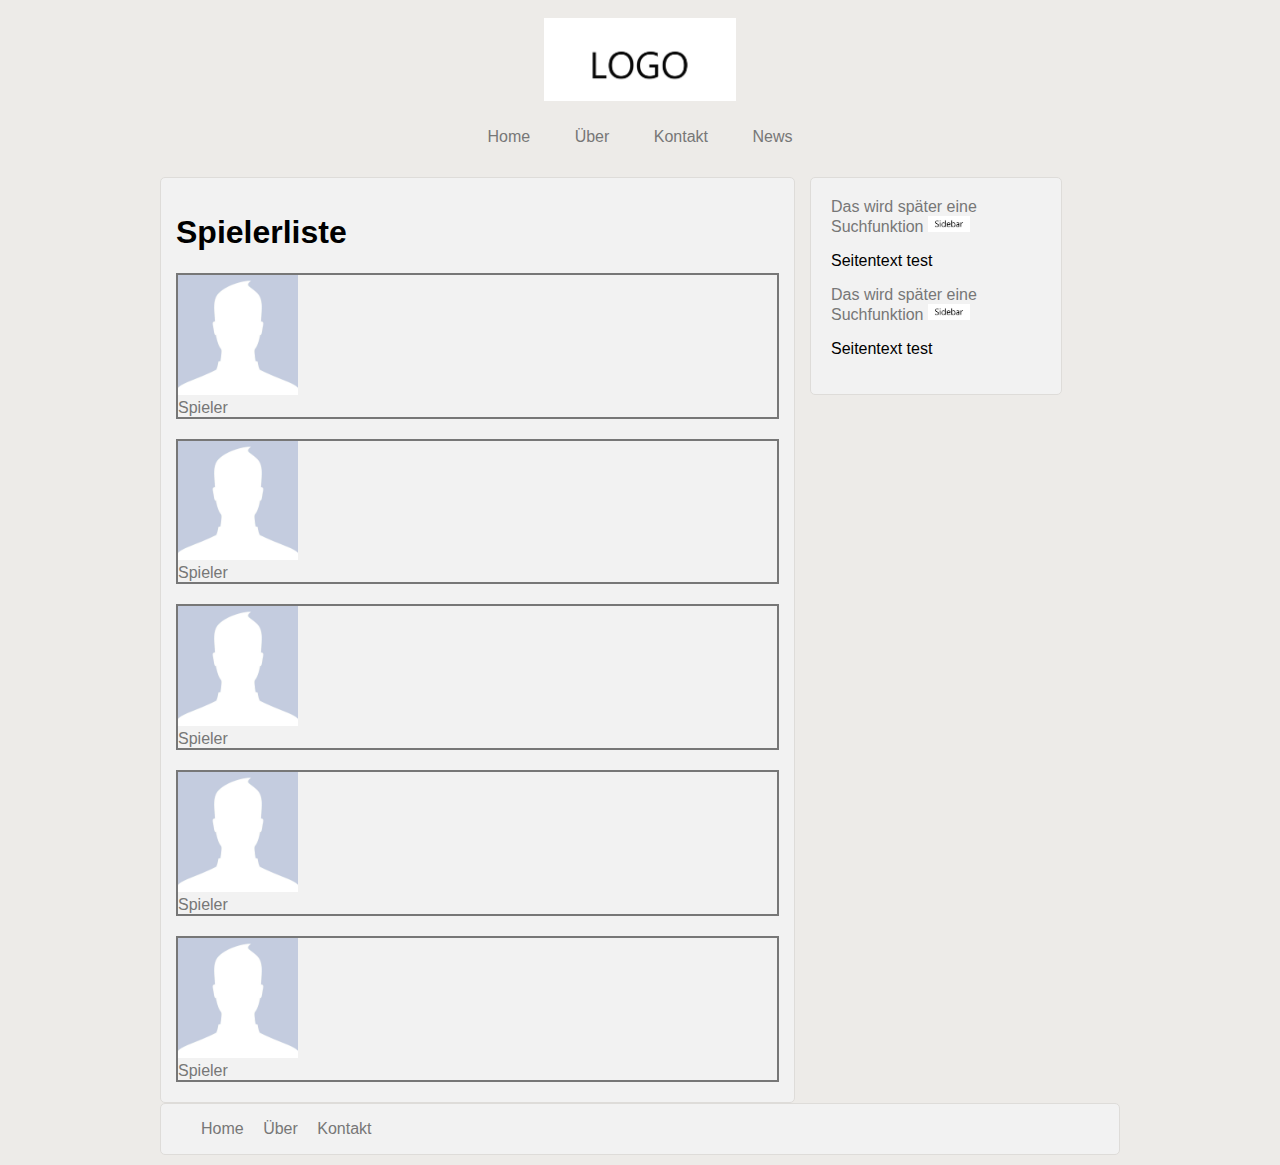
<file: Webtech/index.html>
<!DOCTYPE html>

<html>
    <head>
        <link rel="stylesheet" href="style.css" type="text/css">
        <title> HTML | Home </title>
        <meta charset="utf-8"> <!--Einlesen das UTF 8 erkannt wird (Umlaute etc)-->

    
    </head>


    <body>
        <div id="wrapper">
            <header> <!--Kopfzeile-->
                <img src="pictures/logo.jpg" alt="logo">
            </header>
            <nav> <!--Navigation/Impressum-->
                <ul>
                    <li><a href="index.html">Home</a></li>
                    <li><a href="Ueber.html">Über</a></li>
                    <li><a href="Kontakt.html">Kontakt</a></li>
                    <li> <a href="news.html">News</a></li>
                </ul>
            </nav>
            <section> <!--Mainteil-->
                <div class="aufzählungen">     <!--Neuer Teil-->
                    <h1>Spielerliste</h1> <!--Überschrif-->
                    <div class="Bereich 1"></div>
                        <div class="Teilbereich1"> <!--Teilbereich 1-->
                            
                            <a href="Bereich 1">
                                <img src="pictures/Bild.jpg" alt="Bild">
                            </a>
                            
                            <div class="Bereich 1 unten">
                                <a href="Spieler">Spieler</a>
                            </div>
                        </div>
                        <div class="Teilbereich2"> <!--Teilbereich 2-->
                            <a href="Bereich 2">
                                <img src="pictures/Bild.jpg" alt="Bild">
                            </a>
                            <div class="Bereich 2 unten">
                                <a href="Spieler">Spieler</a>
                            </div>
                        </div>
                        <div class="Teilbereich3"> <!--Teilbereich 3-->
                            <a href="Bereich 3">
                                <img src="pictures/Bild.jpg" alt="Bild">
                            </a>
                            <div class="Bereich 3 unten">
                                <a href="Spieler">Spieler</a>
                            </div>
                        </div>
                        <div class="Teilbereich4"> <!--Teilbereich 4-->
                            <a href="Bereich 4">
                                <img src="pictures/Bild.jpg" alt="Bild">
                            </a>
                            <div class="Bereich 4 unten">
                                <a href="Spieler">Spieler</a>
                            </div>
                        </div>
                        <div class="Teilbereich5"> <!--Teilbereich 5-->
                            <a href="Bereich 5">
                                <img src="pictures/Bild.jpg" alt="Bild">
                            </a>
                            <div class="Bereich 5 unten">
                                <a href="Spieler">Spieler</a>
                            </div>
                        </div>
                </div>

            </section>
            <aside> <!--Sidebar-->
                <div class="Sidebar">
                    <a href="#"> Das wird später eine Suchfunktion</a> <!--Titel Foto 1-->
                    <img src="pictures/Sidebar.jpg" alt="Sidebar">
                    <p> Seitentext test</p>
                </div>
                <div class="Sidebar">
                        <a href="#"> Das wird später eine Suchfunktion</a> <!--Titel Foto 2-->
                        <img src="pictures/Sidebar.jpg" alt="Sidebar">
                        <p> Seitentext test</p>
                </div>
            </aside>
            <footer> <!--Fußzeile-->
                <ul>
                        <li><a href="index.html">Home</a></li>
                        <li><a href="Ueber.html">Über</a></li>
                        <li><a href="Kontakt.html">Kontakt</a></li>
                </ul>
            </footer>
        </div>
    </body>
</html>
</file>
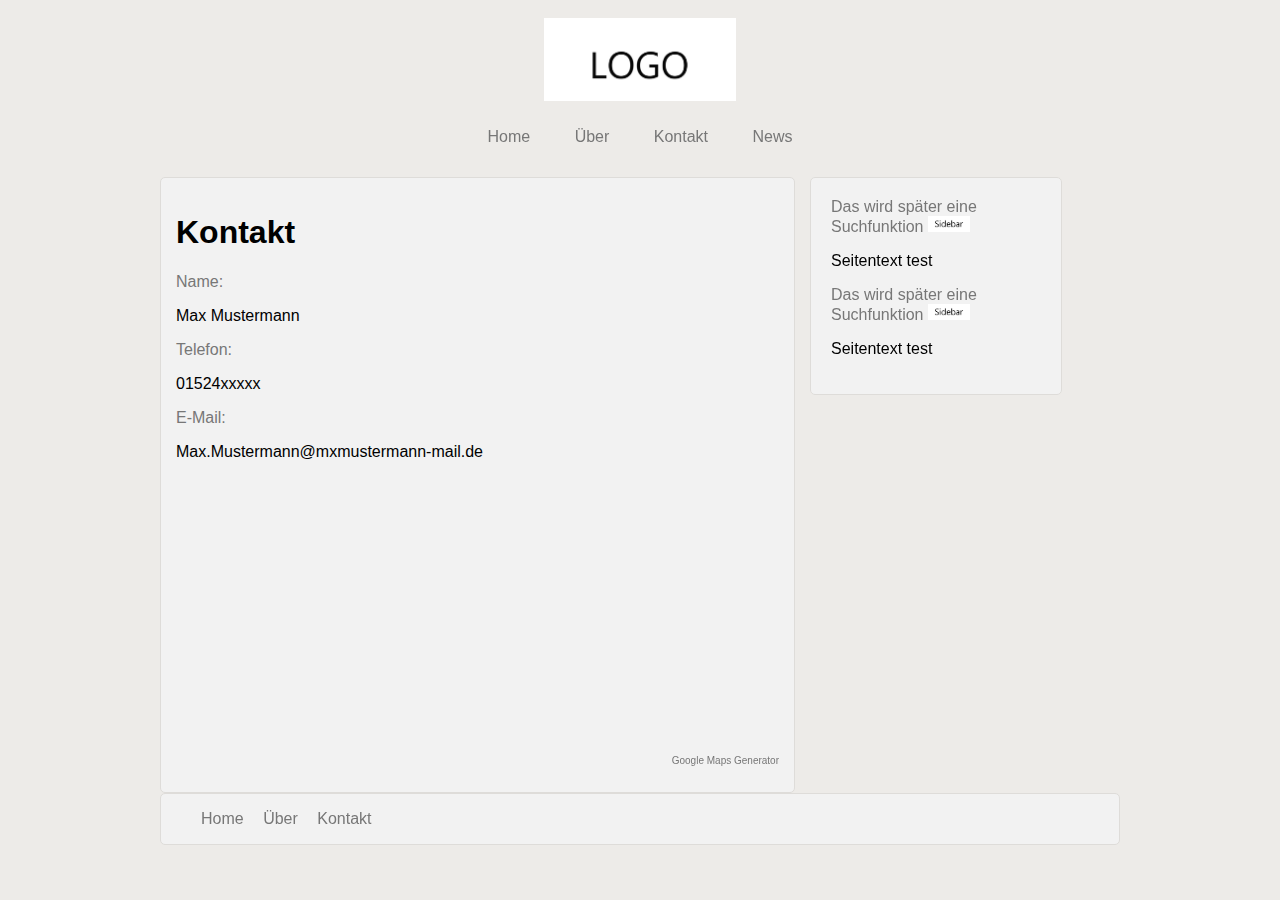
<file: Webtech/Kontakt.html>
<!DOCTYPE html>

<html>
    <head>
        <link rel="stylesheet" href="style.css" type="text/css">
        <title> HTML | Home </title>
        <meta charset="utf-8"> <!--Einlesen das UTF 8 erkannt wird (Umlaute etc)-->

    
    </head>


    <body>
        <div id="wrapper">
            <header> <!--Kopfzeile-->
                <img src="pictures/logo.jpg" alt="logo">
            </header>
            <nav> <!--Navigation/Impressum-->
                <ul>
                    <li><a href="index.html">Home</a></li>
                    <li><a href="Ueber.html">Über</a></li>
                    <li><a href="Kontakt">Kontakt</a></li>
                    <li> <a href="news.html">News</a></li>
                </ul>
            </nav>
            <section> <!--Mainteil-->
                <div id="Kontakt">  <!--Einlesen von Kontakt Seite-->
                    <h1> Kontakt </h1> <!--Überschrift-->
                    <a>Name:</a>
                    <p>Max Mustermann</p>
                    <a>Telefon:</a>
                    <p>01524xxxxx</p>
                    <a>E-Mail: </a>
                    <p>Max.Mustermann@mxmustermann-mail.de</p>
                    <div style='height:300px;width:100%;'> <!--Einlesen Karte-->
                        <iframe width="" height="300" src=https://maps.google.de/maps?hl=de&q=HTW+%20%20Treskowallee%20Berlin&t=&z=10&ie=utf8&iwloc=b&output=embed frameborder="0" scrolling="no" marginheight="0" marginwidth="0" style='height:300px;width:100%;'>
                        </iframe><p style="text-align:right; margin:0px; padding-top:-10px; line-height:10px;font-size:10px;margin-top: -25px;">
                        <a href="http://www.checkpoll.de/google-maps-generator/" style="font-size:10px;" target="_blank">Google Maps Generator</a> 
                        </p></div>
                </div>
            </section>
            <aside> <!--Sidebar-->
                <div class="Sidebar">
                    <a href="#"> Das wird später eine Suchfunktion</a> <!--Titel Foto 1-->
                    <img src="pictures/Sidebar.jpg" alt="Sidebar">
                    <p> Seitentext test</p>
                </div>
                <div class="Sidebar">
                        <a href="#"> Das wird später eine Suchfunktion</a> <!--Titel Foto 2-->
                        <img src="pictures/Sidebar.jpg" alt="Sidebar">
                        <p> Seitentext test</p>
                </div>
            </aside>
            <footer> <!--Fußzeile-->
                <ul>
                        <li><a href="index.html">Home</a></li>
                        <li><a href="Ueber.html">Über</a></li>
                        <li><a href="Kontakt.html">Kontakt</a></li>
                </ul>
            </footer>
        </div>
    </body>
</html>
</file>
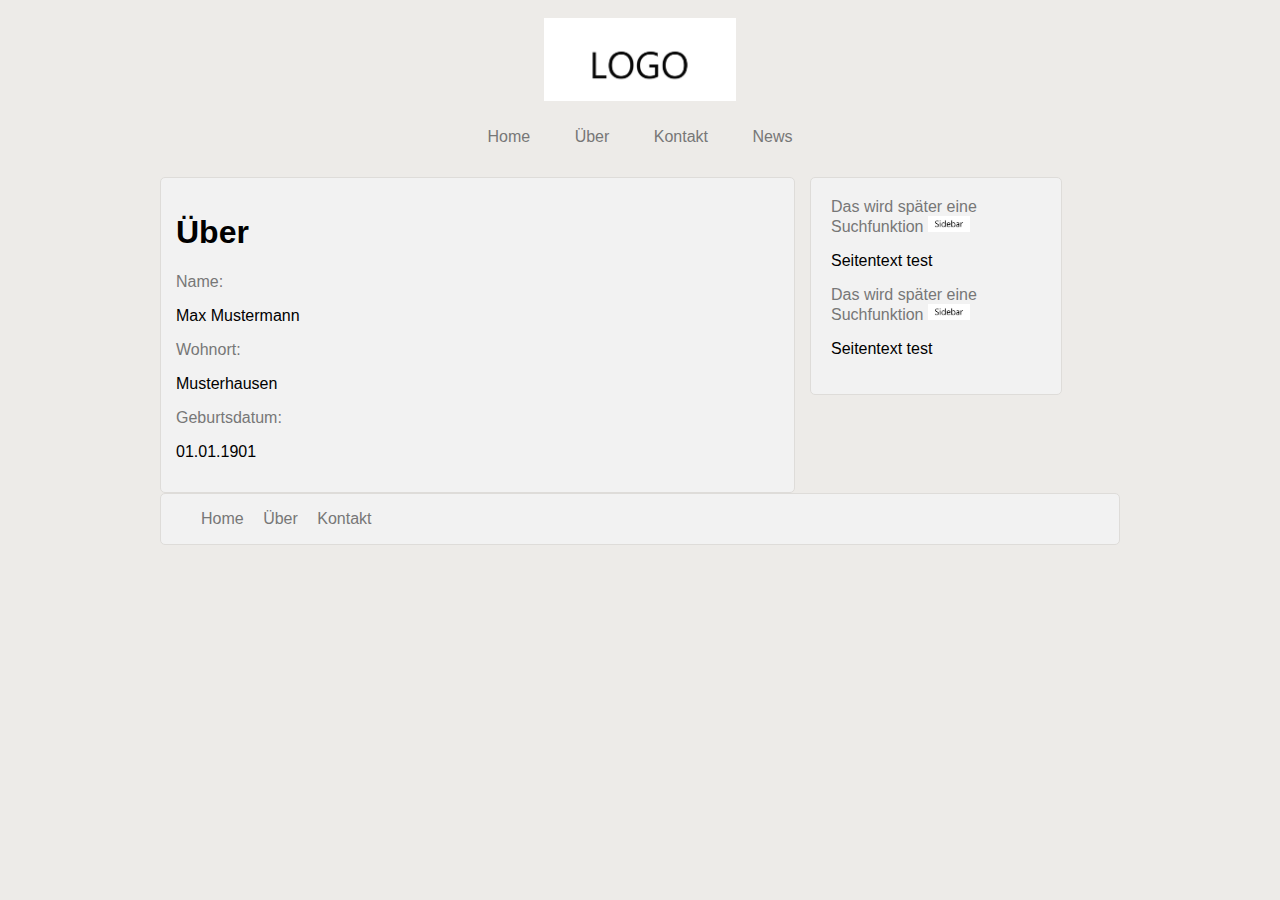
<file: Webtech/Ueber.html>
<!DOCTYPE html>

<html>
    <head>
        <link rel="stylesheet" href="style.css" type="text/css">
        <title> HTML | Home </title>
        <meta charset="utf-8"> <!--Einlesen das UTF 8 erkannt wird (Umlaute etc)-->

    
    </head>


    <body>
        <div id="wrapper">
            <header> <!--Kopfzeile-->
                <img src="pictures/logo.jpg" alt="logo">
            </header>
            <nav> <!--Navigation/Impressum-->
                <ul>
                    <li><a href="index.html">Home</a></li>
                    <li><a href="Ueber.html">Über</a></li>
                    <li><a href="Kontakt.html">Kontakt</a></li>
                    <li> <a href="news.html">News</a></li>
                </ul>
            </nav>
            <section> <!--Mainteil-->
                <div id="Über"> <!--Einlesen von Über Seite-->
                    <h1> Über </h1> <!--Überschrift-->
                    <a>Name:</a>
                    <p>Max Mustermann</p>
                    <a>Wohnort:</a>
                    <p>Musterhausen</p>
                    <a>Geburtsdatum: </a>
                    <p>01.01.1901</p>
                </div>
            </section>
            <aside> <!--Sidebar-->
                <div class="Sidebar">
                    <a href="#"> Das wird später eine Suchfunktion</a> <!--Titel Foto 1-->
                    <img src="pictures/Sidebar.jpg" alt="Sidebar">
                    <p> Seitentext test</p>
                </div>
                <div class="Sidebar">
                        <a href="#"> Das wird später eine Suchfunktion</a> <!--Titel Foto 2-->
                        <img src="pictures/Sidebar.jpg" alt="Sidebar">
                        <p> Seitentext test</p>
                </div>
            </aside>
            <footer> <!--Fußzeile-->
                <ul>
                        <li><a href="index.html">Home</a></li>
                        <li><a href="Ueber.html">Über</a></li>
                        <li><a href="Kontakt.html">Kontakt</a></li>
                </ul>
            </footer>
        </div>
    </body>
</html>
</file>
<file: Webtech/style.css>
#wrapper{
    width: 960px;
    margin-right: auto;
    margin-left: auto;
    margin-bottom: 10px;
    font-size: 16px; /* Größe der Buchstaben*/
    font-family: Arial, Helvetica, sans-serif; /* Damit ganze Webste den Font benutzt*/
}

body{
    background-color: #EDEBE8; /*Background Color*/


}
.Teilbereich1{ /*Teilbereich 1*/
   margin-top: auto;
   margin-right: auto;
   margin-bottom: auto;
   margin-left: auto;
  
    border: 2px solid #777;

}

.Teilbereich2{ /*Teilbereich 2*/
    margin-top: 20px;
    margin-right: auto;
    margin-bottom: auto;
    margin-left: auto;
    border: 2px solid #777;

}
.Teilbereich3{ /*Teilbereich 3*/
    margin-top: 20px;
    margin-right: auto;
    margin-bottom: auto;
    margin-left: auto;
    border: 2px solid #777;

}
.Teilbereich4{ /*Teilbereich 4*/
    margin-top: 20px;
    margin-right: auto;
    margin-bottom: auto;
    margin-left: auto;
    border: 2px solid #777;

}
.Teilbereich5{ /*Teilbereich 5*/
    margin-top: 20px;
    margin-right: auto;
    margin-bottom: auto;
    margin-left: auto;
    border: 2px solid #777;

}


header{
    padding-top: 10px;
    padding-bottom: 10px;
    margin-bottom: 50px;
    height: 50px;
    text-align: center; /*Logo in die Mitte*/
}
nav{
    margin-top: 10px;
    text-align: center;  /*Navigation in die Mitte*/
}
nav ul{ /*Entfernt Punkte der Navigation*/
    list-style-type: none;
}
nav li{ /*Listitems nebeneinander anzeigen, mit kleinen abstand*/
    display:inline;
    margin-right: 40px;

}
a{  /*Farbe/Schriftart der Hyperlinks*/
    color: #777;
    text-decoration: none;
    font-family: Arial, Helvetica, sans-serif; 
}
section{ /*Hauptteil*/
    width: 603px;
    float: left;
    padding: 15px; /*Innenabstand alle Seiten*/
    margin-top: 15px; /*Außenabstand*/
    margin-right: 15px; /*Außenabstand*/
    background-color: #f2f2f2;
    border: 1px solid #dedcd9; /* Rand zwischen Section und aside*/
    border-radius: 5px; /*Abgerundete Ecken*/



}
img{ /*Responsive Design*/
    width: 20%;  /*nicht so responsive wie gedacht, unbedingt noch anpassen!!!*/


}
.aufzählungen{
    display: flex;
    flex-flow: row wrap;
    margin-bottom: 5px;
    margin-left: auto;
    margin-right: auto;
}

.article{ /*Artikel Klasse Ausrichtung*/
    height: 120px;
    margin-top: 15px;
    margin-bottom: 15px;
}

.article img{
    float: left; /*Ausrichtung*/
    padding: 5px; /*Innenabstand*/
    margin-right: 10px; /*Außenabstand rechts*/
    border: 1px solid #dedcd9; /*Rand*/
}

.article a{
    font-size: 18px; /*Titel fondsize*/

}

aside{ /*Seitenzeile*/
    width: 210px;
    float: left;
    padding: 20px;
    margin-top: 15px; /*Außenabstand oben*/
    background-color: #f2f2f2;
    border: 1px solid #dedcd9; /* Rand zwischen Section und aside*/
    border-radius: 5px; /*Abgerundete Ecken*/
    
}
        .sidebar p{ /*Sidebar Text verändern*/
            padding: 5px;
        }
        .sidebar a{ /*Sidebar titel verändern*/
            font-size: 18px;
            padding: 5px;
        }
        .sidebar img{
            padding: 5px;
            margin-top: 15px;
            border: 1px solid #dedcd9; /*Rand*/
        }

footer{ /*Fußzeile*/
    background-color: #f2f2f2;
    border: 1px solid #dedcd9; /* Rand zwischen Section und aside*/
    border-radius: 5px; /*Abgerundete Ecken*/
    clear: both;
}
        footer ui{
            float: left;
            list-style: none;
            padding: 0px;
            margin: 20px;

        }
        footer li{
            margin-right: 15px;
            display: inline;


        }

        /*START RESPONSIVE WEB*/
@media (max-width: 480px) { /*Mobile*/

}
@media (max-width: 800px){ /*vertikal Mobile*/

}
@media (min-width: 801px) and (max-width: 1280px) { /*Tablet*/

}
@media (min-width: 1281px) { /*Alles andere (Laptops u. Desktops)*/

}
    /*ENDE RESPONSIVE WEB*/
</file>
